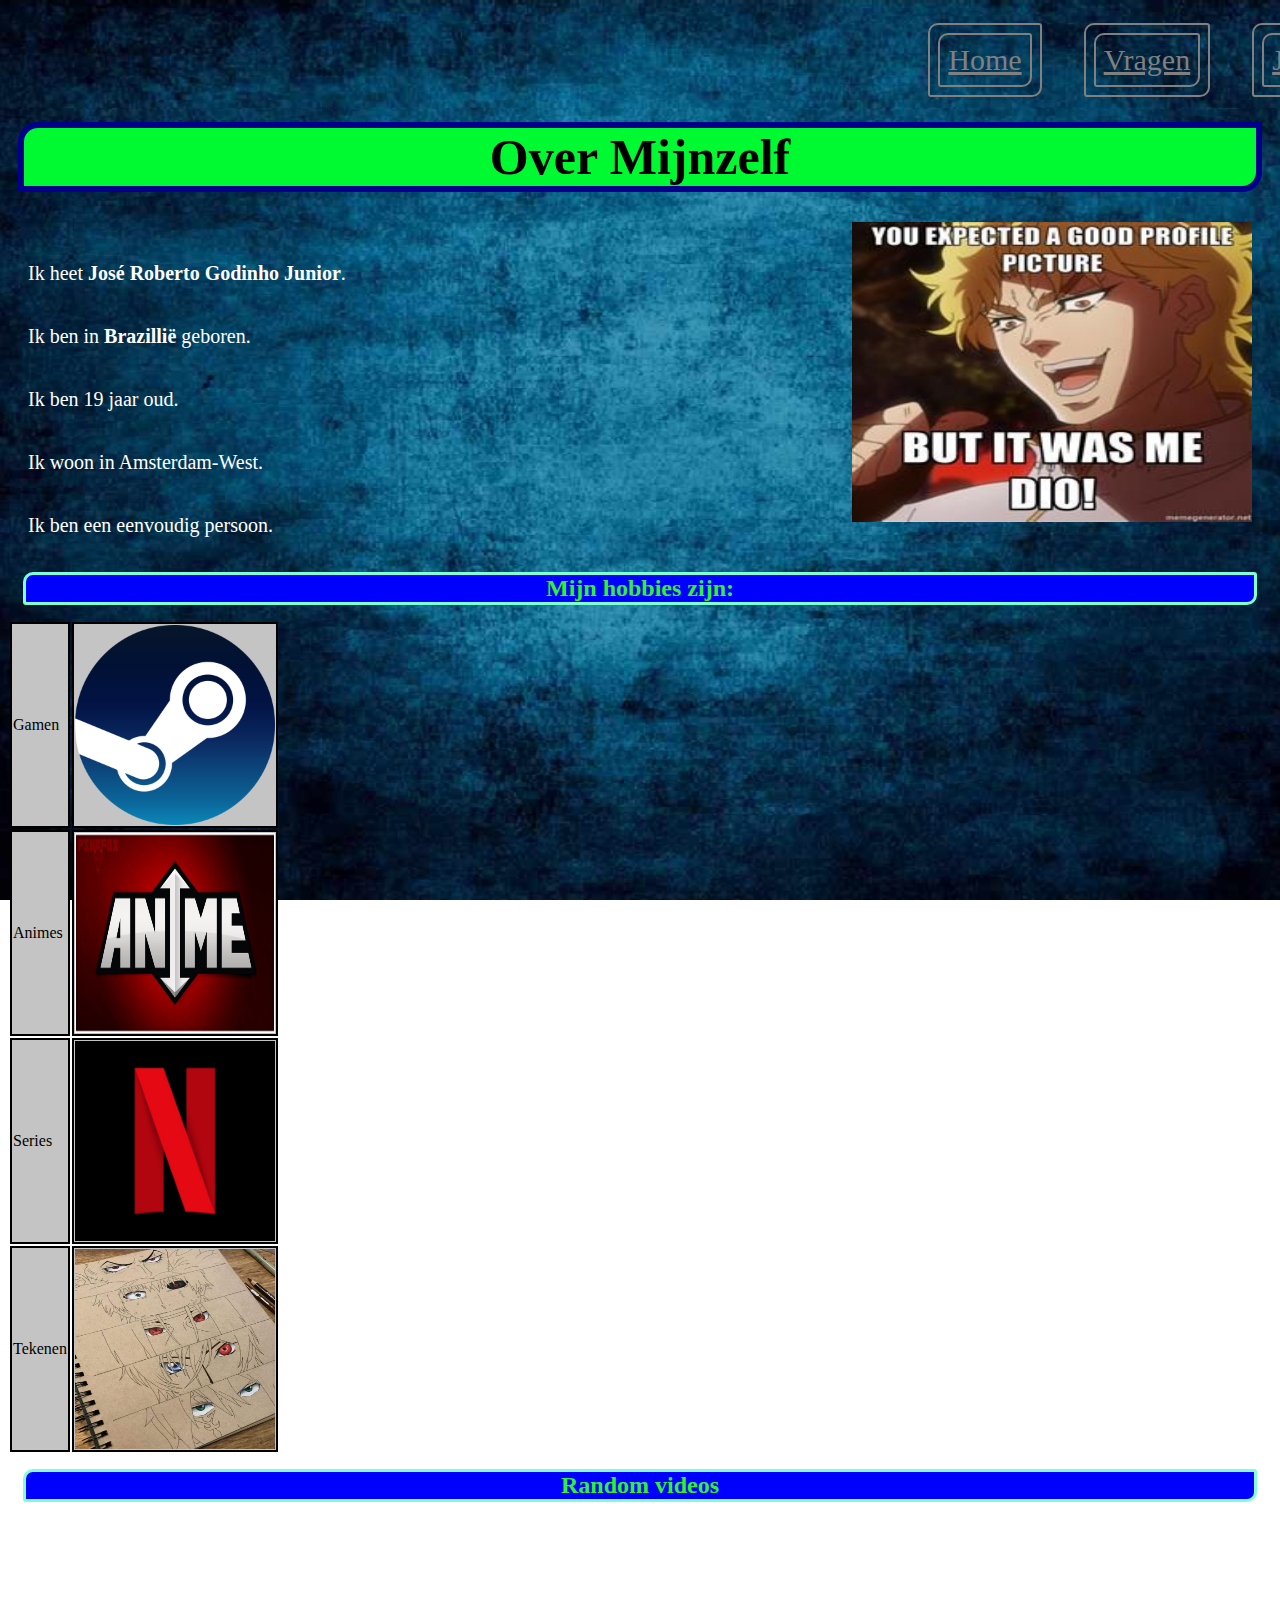
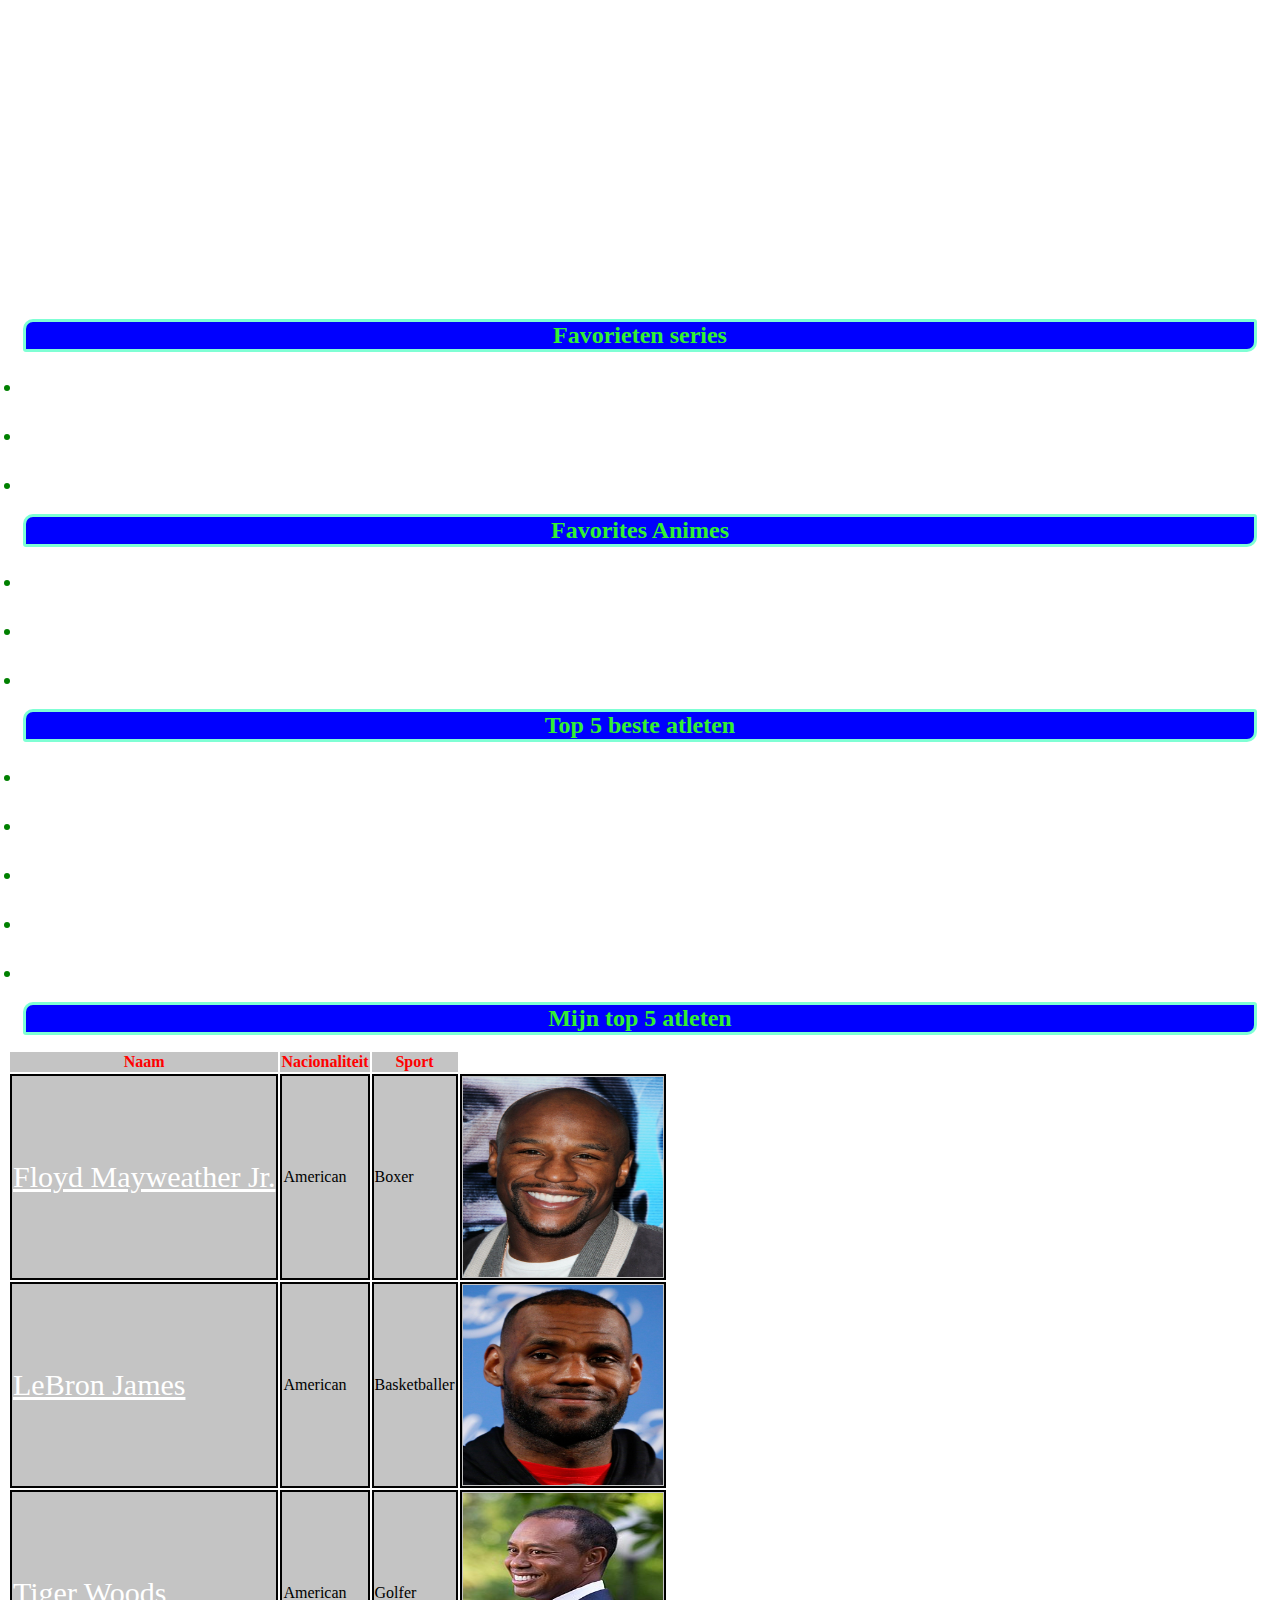
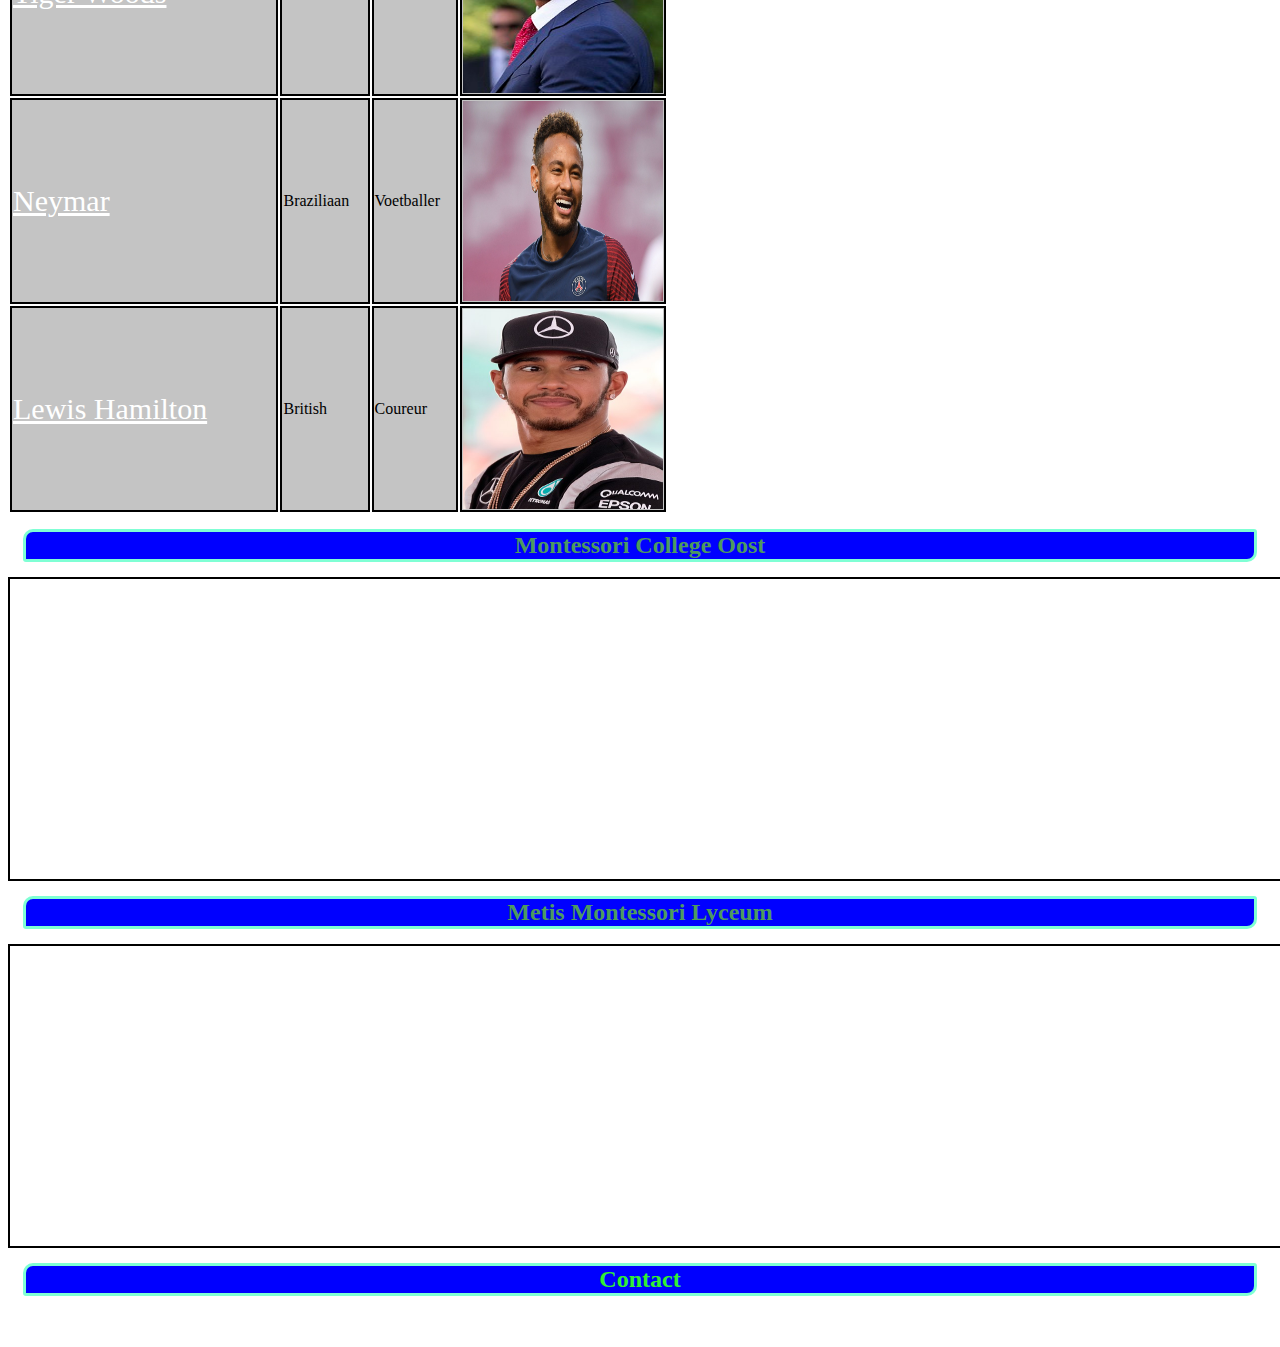
<file: index.html>
<! DOCTYPE html>
<html lang="en" dir="ltr">
<head>
<meta charset="utf-8">
<title>Mijn pagina</title>
<link rel="stylesheet" href="style/opmaak.css">
</head>

<style>
  body {
    font-family: 'Tangerine', serif;
    font-size: 48px;
  }
</style>

<nav>
  <ul id="kon">
    <li id="kan"><a id="kan" href="index.html">Home</a></li>
    <li id="kan"><a id="kan" href="vragen.html">Vragen</a></li>
    <li id="kan"><a id="kan" href="index2.0.html">Joro Nieuws</a></li>
  </ul>
</nav>


<body>
<h1>Over Mijnzelf</h1>
<p id="ter"><img src= Images/KonoDioDa.jpg width="400"height="300"; align= "right"> </p>
<p id="ter">Ik heet <strong>José Roberto Godinho Junior</Strong>.</p>
<p id="ter">Ik ben in <strong>Brazillië</strong> geboren.</p>
<p id="ter">Ik ben 19 jaar oud.</p>
<p id="ter">Ik woon in Amsterdam-West.</p>
<p id="ter">Ik ben een eenvoudig persoon.</p>

<h3>Mijn hobbies zijn:</h3>
<table>

<tr>
<td>Gamen
<td><img src="Images/SteamLogo.png" width="200px" height="200"></td>

</tr>

<tr>
<td>Animes
<td><img src="Images/AnimeLogo.jpeg" width="200px" height="200"></td>
</tr>

<tr>
<td>Series
<td><img src="Images/NetflixIcon.jpg" width="200px" height="200"></td>
</tr>

<tr>
<td>Tekenen
<td><img src="Images/Tekenen Logo.jpg" width="200px" height="200"></td>
</tr>

</table>
<h3>Random videos</h3>

<iframe src="https://www.facebook.com/plugins/video.php?height=476&href=https%3A%2F%2Fwww.facebook.com%2FitsMelancholyOfficial%2Fvideos%2F326212918638667%2F&show_text=false&width=476" width="376" height="376" style="border:none;overflow:hidden" scrolling="no" frameborder="0" allowfullscreen="true" allow="autoplay; clipboard-write; encrypted-media; picture-in-picture; web-share" allowFullScreen="true"></iframe>
<iframe width="376" height="376" src="https://www.youtube.com/embed/3XVJ33I2A5g" frameborder="0" allow="accelerometer; autoplay; clipboard-write; encrypted-media; gyroscope; picture-in-picture" allowfullscreen></iframe>

<h3>Favorieten series</h3>
<ul>
<li><a href="https://www.rottentomatoes.com/tv/game-of-thrones"> Game of Thrones</a>

<li><a href="https://www.rottentomatoes.com/tv/supernatural"> Supernatural</a>
<li><a href="https://www.rottentomatoes.com/tv/shadowhunters"> Shadow Hunters</a>
</ul>

<h3>Favorites Animes</h3>
<tr>
<ul>
<li><a href="https://myanimelist.net/anime/1575/Code_Geass__Hangyaku_no_Lelouch"> Code Geass</a>
<li><a href="https://myanimelist.net/anime/21/One_Piece"> One Piece</a>
<li><a href="https://myanimelist.net/anime/11061/Hunter_x_Hunter_2011"> Hunter x Hunter</a>
</ul>
</tr>

<h3>Top 5 beste atleten </h3>
<ul>
<li><a href="https://en.wikipedia.org/wiki/Michael_Jordan"> Michael Jordan</a>
<li><a href="https://en.wikipedia.org/wiki/Tiger_Woods"> Tiger Woods</a>
<li><a href="https://en.wikipedia.org/wiki/Muhammad_Ali"> Muhammed Ali</a>
<li><a href="https://en.wikipedia.org/wiki/Babe_Ruth"> Babe Ruth</a>
<li><a href="https://en.wikipedia.org/wiki/Wayne_Gretzky"> Wayne Gretzky</a>
</ul>


<h3>Mijn top 5 atleten</h3>

<table>
<tr>
<th>Naam</th>
<th>Nacionaliteit</th>
<th>Sport</th>
</tr>

<tr>
<td><a href="https://en.wikipedia.org/wiki/Floyd_Mayweather_Jr." >Floyd Mayweather Jr. </a></td>
<td>American</td>
<td>Boxer</td>
<td><img src="Images/Floyd Mayweather.jpg" width="200px" height="200"></td>
</tr>

<tr>
<td><a href="https://en.wikipedia.org/wiki/LeBron_James" >LeBron James</a></td>
<td>American</td>
<td>Basketballer</td>
<td><img src="Images/LeBron James.jpg" width="200px" height="200"></td>
</tr>

<tr>
<td><a href="https://en.wikipedia.org/wiki/Tiger_Woods" >Tiger Woods</a></td>
<td>American</td>
<td>Golfer</td>
<td><img src="Images/Tiger Woods.jpg" width="200px" height="200"></td>
</tr>

<tr>
<td><a href="https://nl.wikipedia.org/wiki/Neymar" >Neymar</a></td>
<td>Braziliaan</td>
<td>Voetballer</td>
<td><img src="Images/Neymar.jpg" width="200px" height="200"></td>
</tr>

<tr>
<td><a href="https://nds-nl.wikipedia.org/wiki/Lewis_Hamilton" >Lewis Hamilton</a></td>
<td>British</td>
<td>Coureur</td>
<td><img src="Images/Lewis Hamilton.jpg" width="200px" height="200"></td>
</tr>
</table>

<p id="lol"><strong>Montessori College Oost</strong> </p>
<p>
<iframe src="https://www.google.com/maps/embed?pb=!1m18!1m12!1m3!1d10320.840255377243!2d4.918916615197744!3d52.38140505060043335!2m3!1f0!2f0!3f0!3m2!1i1024!2i768!4f13.1!3m3!1m2!1s0x47c60971c2fe8ab9%3A0x9f3de8f11d76caff!2sMontessori%20College%20Oost!5e0!3m2!1sen!2snl!4v1601474917137!5m2!1sen!2snl"
height="300" width="1500" frameborder="0" style="border:2px solid black;" allowfullscreen="true" aria-hidden="false" tabindex="0" align="center"></iframe>
</p>

<p id="lol"><strong>Metis Montessori Lyceum</strong></p>
<p>
<iframe src="https://www.google.com/maps/embed?pb=!1m18!1m12!1m3!1d4873.574328206717!2d4.908406287431696!3d52.35614536066075!2m3!1f0!2f0!3f0!3m2!1i1024!2i768!4f13.1!3m3!1m2!1s0x0%3A0xe0f15947aba0bb8f!2sThe%20Metis%20Montessori%20Lyceum%20Mavo%20%2F%20Havo!5e0!3m2!1sen!2snl!4v1611099325576!5m2!1sen!2snl"
height="300" width="1500" frameborder="0" style="border: 2px solid black" allowfullscreen="true" aria-hidden="true" tabindex="0" align="center"></iframe>
</p>

<h3>Contact</h3>
<p id="jjr">E-mail: godinhojunior@ictindewolken.nl</p>
</file>
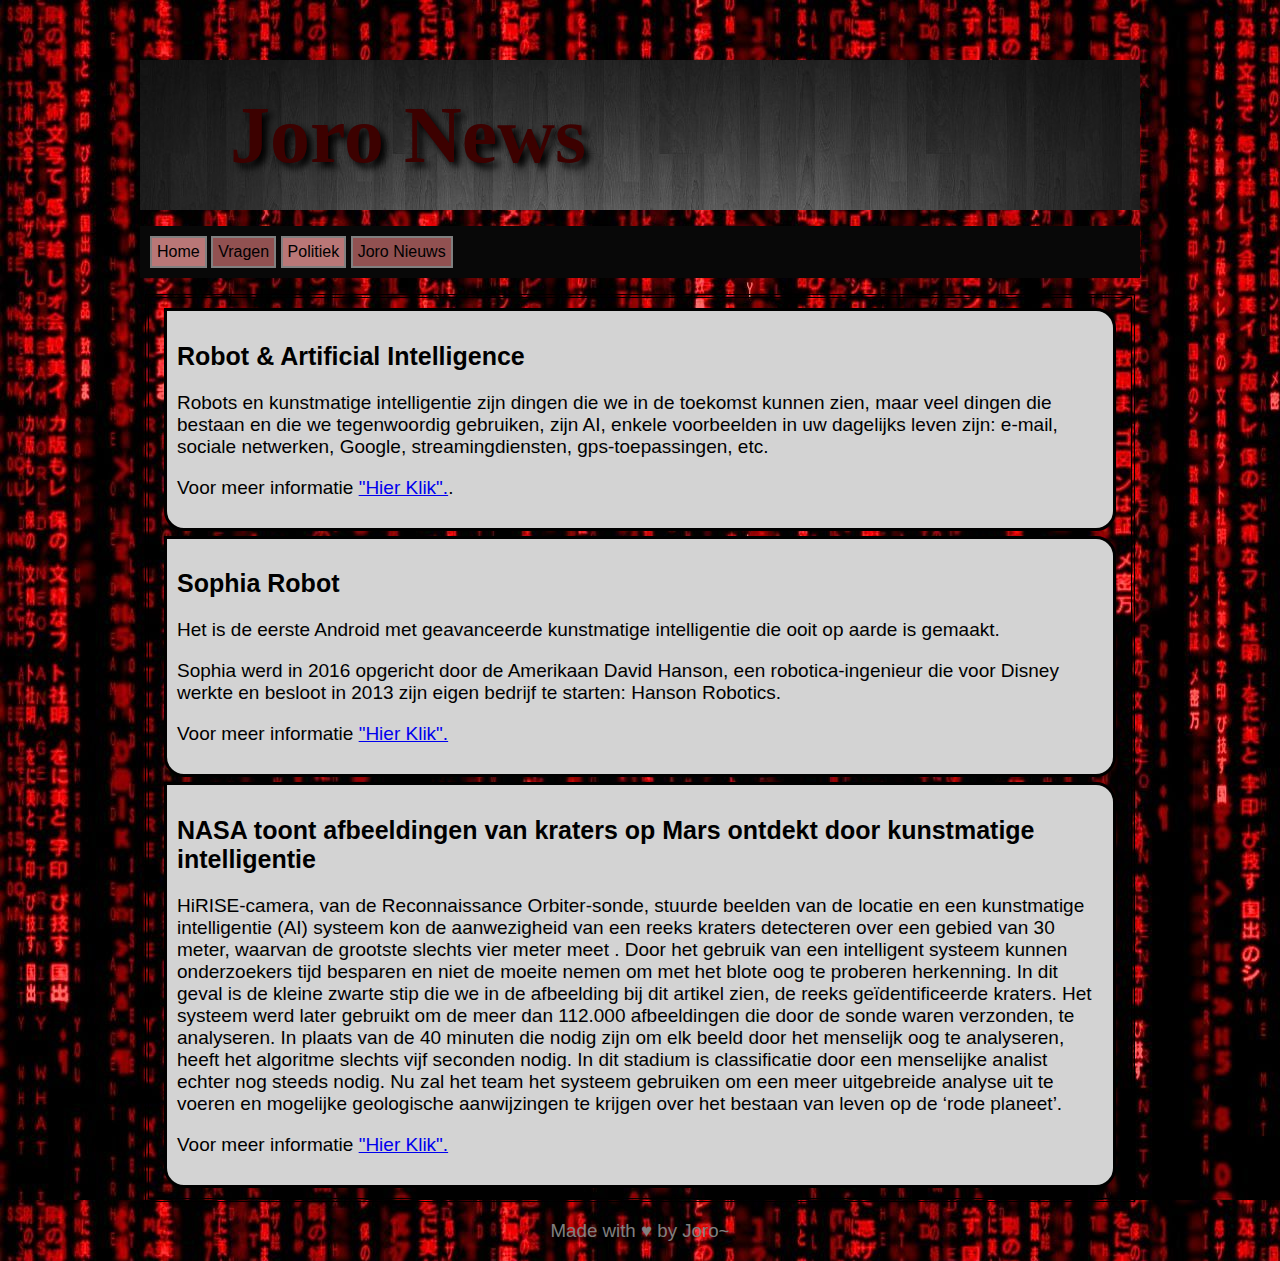
<file: index2.0.html>
<!DOCTYPE  HTML>
<html>
  <head>
    <meta charset="utf-8">
    <link rel="stylesheet" href="style/master.css">
    <title>Nieuws</title>
</head>

  <body>
    <div class= "wrapper">
  <header>
 <h1>Joro News</h1>
  </header>
    <nav>
      <ul>
        <li><a href="index.html">Home</a></li>
        <li><a href="vragen.html">Vragen</a></li>
        <li><a href="politiek.html">Politiek</a></li>
        <li><a href="index2.0.html">Joro Nieuws</a></li>
      </ul>
    </nav>

      <section>
<article>
  <h2>Robot & Artificial Intelligence</h2>
  <p>
Robots en kunstmatige intelligentie zijn dingen die we in de toekomst kunnen zien,
maar veel dingen die bestaan ​​en die we tegenwoordig gebruiken, zijn AI, enkele voorbeelden in uw dagelijks leven zijn:
e-mail, sociale netwerken, Google, streamingdiensten, gps-toepassingen, etc.
</p>
<p>Voor meer informatie <a href="https://en.wikipedia.org/wiki/Artificial_intelligence"> "Hier Klik".</a>.
</p>
</article>
<article>
  <h2>Sophia Robot</h2>
<p>
 Het is de eerste Android met geavanceerde kunstmatige intelligentie die ooit op aarde is gemaakt.
</p>
 <p>
   Sophia werd in 2016 opgericht door de Amerikaan David Hanson, een robotica-ingenieur die
 voor Disney werkte en besloot in 2013 zijn eigen bedrijf te starten: Hanson Robotics.
</p>
<p>Voor meer informatie <a href="https://en.wikipedia.org/wiki/Sophia_(robot)"> "Hier Klik".</a>
</p>
</article>
<article>
  <h2>NASA toont afbeeldingen van kraters op Mars ontdekt door kunstmatige intelligentie</h2>
</p>
 <p>
  HiRISE-camera, van de Reconnaissance Orbiter-sonde, stuurde beelden van de locatie en een kunstmatige intelligentie (AI) systeem kon de aanwezigheid van een reeks kraters detecteren over een gebied van 30 meter, waarvan de grootste slechts vier meter meet .
Door het gebruik van een intelligent systeem kunnen onderzoekers tijd besparen en niet de moeite nemen om met het blote oog te proberen herkenning. In dit geval is de kleine zwarte stip die we in de afbeelding bij dit artikel zien, de reeks geïdentificeerde kraters.
Het systeem werd later gebruikt om de meer dan 112.000 afbeeldingen die door de sonde waren verzonden, te analyseren. In plaats van de 40 minuten die nodig zijn om elk beeld door het menselijk oog te analyseren, heeft het algoritme slechts vijf seconden nodig. In dit stadium is classificatie door een menselijke analist echter nog steeds nodig.
Nu zal het team het systeem gebruiken om een ​​meer uitgebreide analyse uit te voeren en mogelijke geologische aanwijzingen te krijgen over het bestaan ​​van leven op de ‘rode planeet’.
</p>
<p>Voor meer informatie <a href="https://www.space.com/artificial-intelligence-identifies-new-craters-on-mars"> "Hier Klik".</a>
</p>
</article>
     </section>

<footer>
<h3>Made with &hearts; by Joro~</h3>
</footer>
</div>
</body>
</html>
</file>
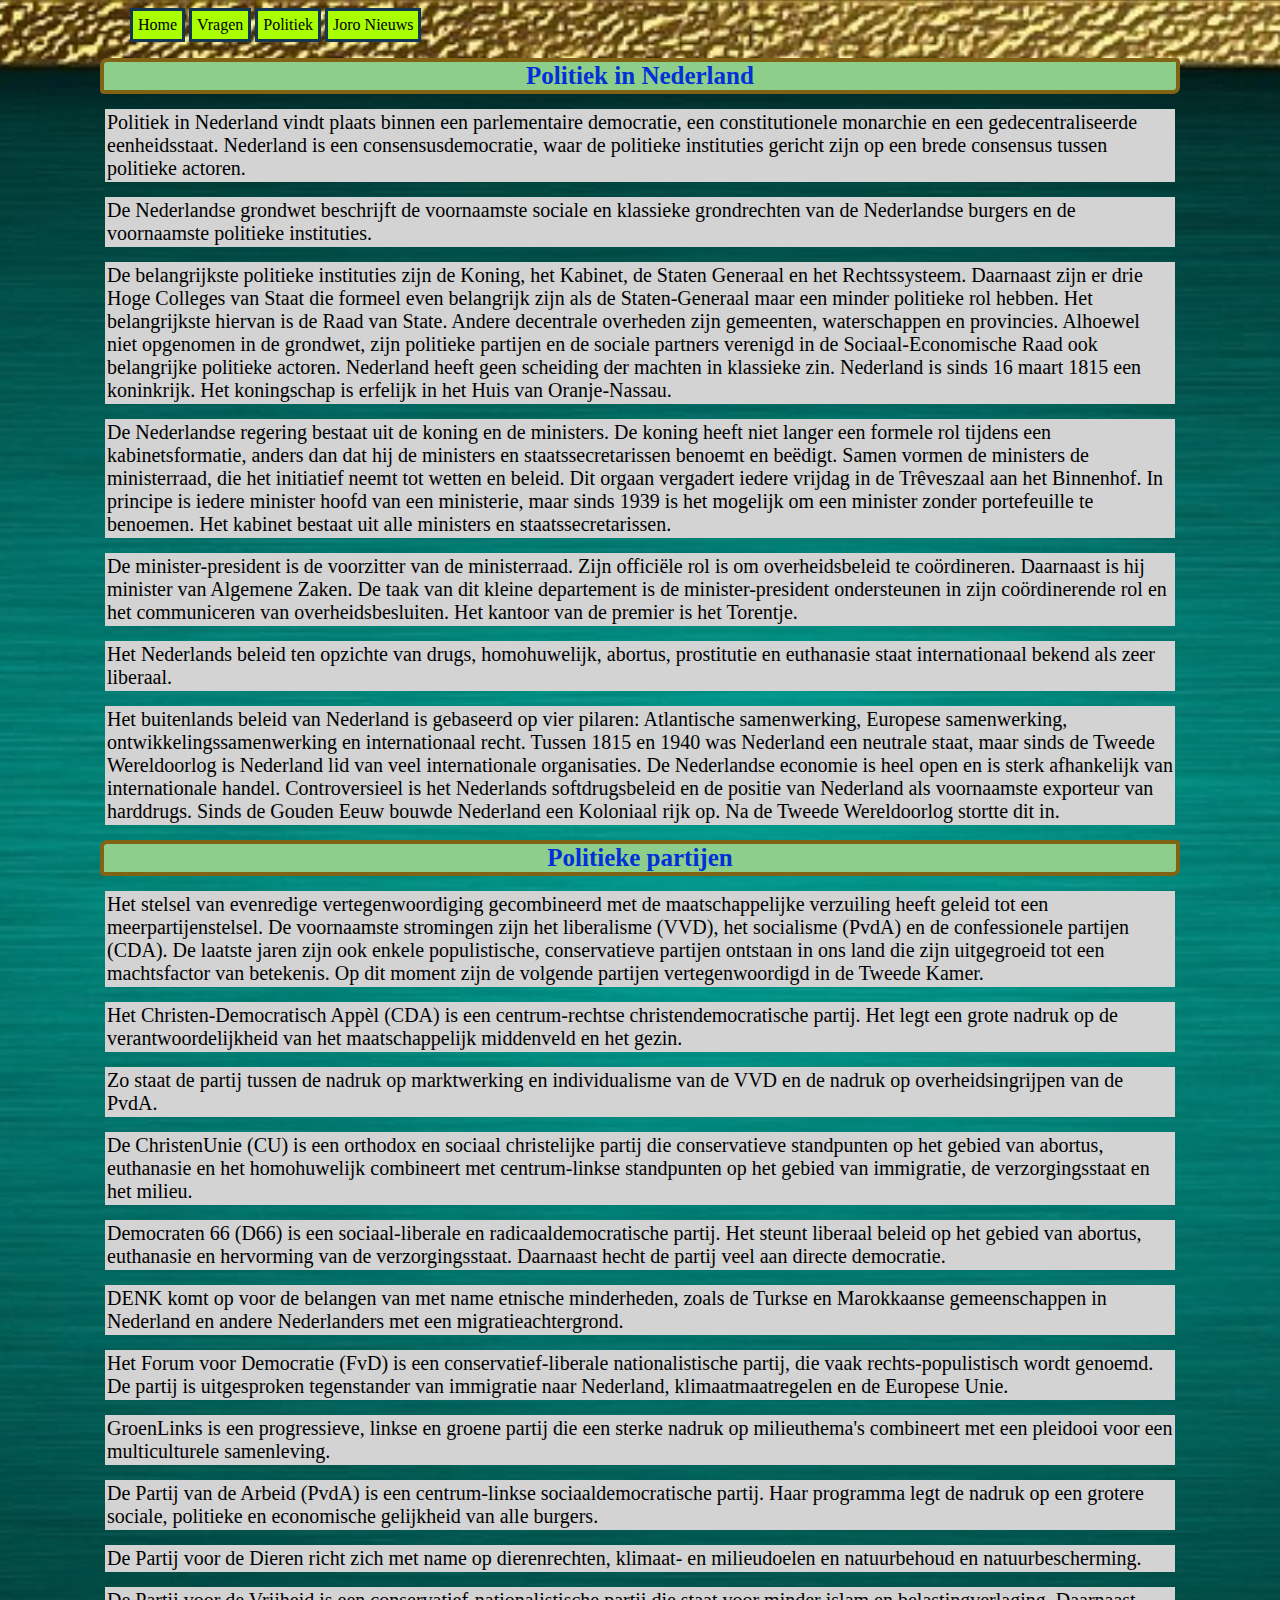
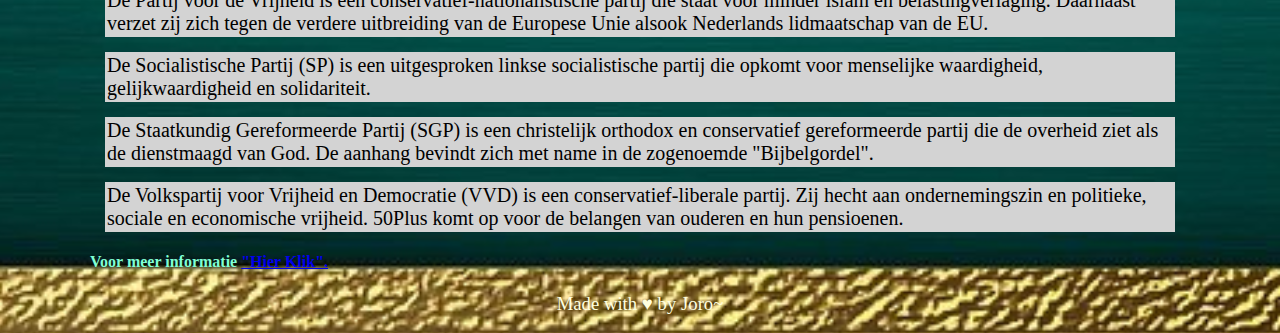
<file: politiek.html>
<! DOCTYPE html>
<html lang="en" dir="ltr">
<head>
<meta charset="utf-8">
<title>Politiek</title>
<link rel="stylesheet" href="style/classic.css">
</head>
<div class= "wrapper">

<body>
  <nav>
    <ul>
      <li><a href="index.html">Home</a></li>
      <li><a href="vragen.html">Vragen</a></li>
      <li><a href="politiek.html">Politiek</a></li>
      <li><a href="index2.0.html">Joro Nieuws</a></li>
    </ul>
  </nav>

  <h2>Politiek in Nederland</h2>

<p>Politiek in Nederland vindt plaats binnen een parlementaire democratie, een constitutionele monarchie en een gedecentraliseerde eenheidsstaat.
   Nederland is een consensusdemocratie, waar de politieke instituties gericht zijn op een brede consensus tussen politieke actoren.</p>

<p>De Nederlandse grondwet beschrijft de voornaamste sociale en klassieke grondrechten van de Nederlandse burgers en de voornaamste politieke instituties.</p>

<p>De belangrijkste politieke instituties zijn de Koning, het Kabinet, de Staten Generaal en het Rechtssysteem.
Daarnaast zijn er drie Hoge Colleges van Staat die formeel even belangrijk zijn als de Staten-Generaal maar een minder politieke rol hebben.
Het belangrijkste hiervan is de Raad van State. Andere decentrale overheden zijn gemeenten, waterschappen en provincies.
Alhoewel niet opgenomen in de grondwet, zijn politieke partijen en de sociale partners verenigd in de Sociaal-Economische Raad ook belangrijke politieke actoren.
Nederland heeft geen scheiding der machten in klassieke zin.
Nederland is sinds 16 maart 1815 een koninkrijk. Het koningschap is erfelijk in het Huis van Oranje-Nassau.</p>

<p>De Nederlandse regering bestaat uit de koning en de ministers.
De koning heeft niet langer een formele rol tijdens een kabinetsformatie, anders dan dat hij de ministers en staatssecretarissen benoemt en beëdigt.
Samen vormen de ministers de ministerraad, die het initiatief neemt tot wetten en beleid.
Dit orgaan vergadert iedere vrijdag in de Trêveszaal aan het Binnenhof.
In principe is iedere minister hoofd van een ministerie, maar sinds 1939 is het mogelijk om een minister zonder portefeuille te benoemen.
Het kabinet bestaat uit alle ministers en staatssecretarissen.</p>

<p>De minister-president is de voorzitter van de ministerraad. Zijn officiële rol is om overheidsbeleid te coördineren.
Daarnaast is hij minister van Algemene Zaken.
De taak van dit kleine departement is de minister-president ondersteunen in zijn coördinerende rol en het communiceren van overheidsbesluiten.
Het kantoor van de premier is het Torentje.</p>

<p>Het Nederlands beleid ten opzichte van drugs, homohuwelijk, abortus, prostitutie en euthanasie staat internationaal bekend als zeer liberaal.</p>

<p>Het buitenlands beleid van Nederland is gebaseerd op vier pilaren: Atlantische samenwerking, Europese samenwerking, ontwikkelingssamenwerking en internationaal recht.
Tussen 1815 en 1940 was Nederland een neutrale staat, maar sinds de Tweede Wereldoorlog is Nederland lid van veel internationale organisaties.
De Nederlandse economie is heel open en is sterk afhankelijk van internationale handel.
Controversieel is het Nederlands softdrugsbeleid en de positie van Nederland als voornaamste exporteur van harddrugs.
Sinds de Gouden Eeuw bouwde Nederland een Koloniaal rijk op. Na de Tweede Wereldoorlog stortte dit in.</p>


<h2>Politieke partijen</h2>

<p>Het stelsel van evenredige vertegenwoordiging gecombineerd met de maatschappelijke verzuiling heeft geleid tot een meerpartijenstelsel.
De voornaamste stromingen zijn het liberalisme (VVD), het socialisme (PvdA) en de confessionele partijen (CDA).
De laatste jaren zijn ook enkele populistische, conservatieve partijen ontstaan in ons land die zijn uitgegroeid tot een machtsfactor van betekenis.
Op dit moment zijn de volgende partijen vertegenwoordigd in de Tweede Kamer.</p>

<p>Het Christen-Democratisch Appèl (CDA) is een centrum-rechtse christendemocratische partij.
Het legt een grote nadruk op de verantwoordelijkheid van het maatschappelijk middenveld en het gezin.</p>

<p>Zo staat de partij tussen de nadruk op marktwerking en individualisme van de VVD en de nadruk op overheidsingrijpen van de PvdA.</p>

<p>De ChristenUnie (CU) is een orthodox en sociaal christelijke partij die conservatieve standpunten op het gebied van abortus,
euthanasie en het homohuwelijk combineert met centrum-linkse standpunten op het gebied van immigratie, de verzorgingsstaat en het milieu.</p>

<p>Democraten 66 (D66) is een sociaal-liberale en radicaaldemocratische partij.
Het steunt liberaal beleid op het gebied van abortus, euthanasie en hervorming van de verzorgingsstaat.
Daarnaast hecht de partij veel aan directe democratie.</p>

<p>DENK komt op voor de belangen van met name etnische minderheden, zoals de Turkse en Marokkaanse gemeenschappen in Nederland en andere Nederlanders met een migratieachtergrond.</p>

<p>Het Forum voor Democratie (FvD) is een conservatief-liberale nationalistische partij, die vaak rechts-populistisch wordt genoemd.
De partij is uitgesproken tegenstander van immigratie naar Nederland, klimaatmaatregelen en de Europese Unie.</p>

<p>GroenLinks is een progressieve, linkse en groene partij die een sterke nadruk op milieuthema's combineert met een pleidooi voor een multiculturele samenleving.</p>

<p>De Partij van de Arbeid (PvdA) is een centrum-linkse sociaaldemocratische partij. Haar programma legt de nadruk op een grotere sociale, politieke en economische gelijkheid van alle burgers.</p>

<p>De Partij voor de Dieren richt zich met name op dierenrechten, klimaat- en milieudoelen en natuurbehoud en natuurbescherming.</p>

<p>De Partij voor de Vrijheid is een conservatief-nationalistische partij die staat voor minder islam en belastingverlaging.
  Daarnaast verzet zij zich tegen de verdere uitbreiding van de Europese Unie alsook Nederlands lidmaatschap van de EU.</p>

<p>De Socialistische Partij (SP) is een uitgesproken linkse socialistische partij die opkomt voor menselijke waardigheid, gelijkwaardigheid en solidariteit.</p>

<p>De Staatkundig Gereformeerde Partij (SGP) is een christelijk orthodox en conservatief gereformeerde partij die de overheid ziet als de dienstmaagd van God.
De aanhang bevindt zich met name in de zogenoemde "Bijbelgordel".</p>

<p>De Volkspartij voor Vrijheid en Democratie (VVD) is een conservatief-liberale partij. Zij hecht aan ondernemingszin en politieke, sociale en economische vrijheid.
50Plus komt op voor de belangen van ouderen en hun pensioenen.</p>

<h4>Voor meer informatie <a href="https://nl.wikipedia.org/wiki/Politiek_en_overheid_in_Nederland"> "Hier Klik".</a></h4>

<footer>
<h3>Made with &hearts; by Joro~</h3>
</footer>

</body>
</html>
</file>
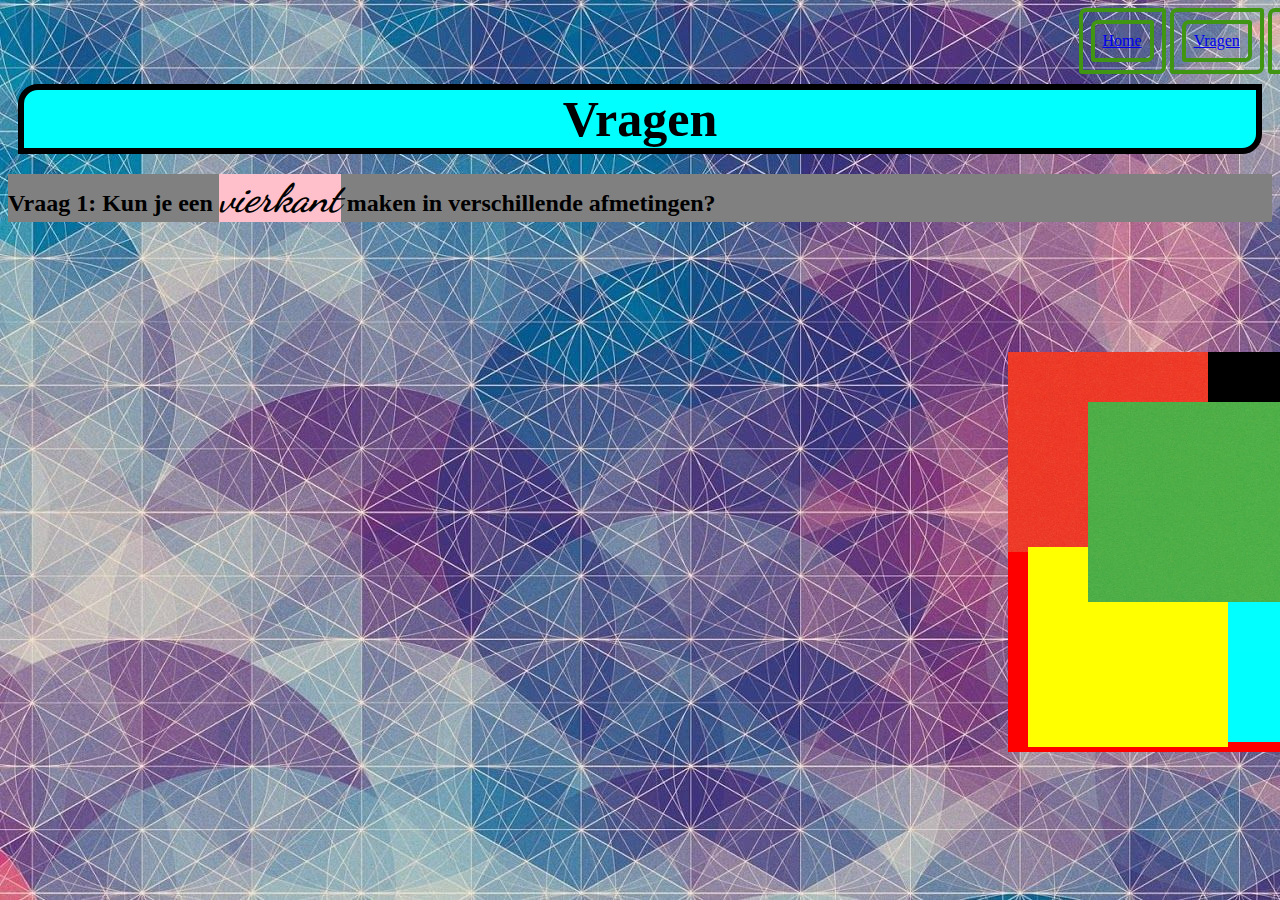
<file: vragen.html>
<!DOCTYPE  HTML>
<html>
  <head>
    <meta charset="utf-8">
    <link rel="stylesheet" href="style/expert.css">
    <style>
  @import url('https://fonts.googleapis.com/css2?family=Dancing+Script:wght@600&family=Lobster&display=swap');
  </style>

    <title>Vragen</title>
</head>

<nav>
  <ul id="kon">
    <li id="kan"><a id="kan" href="index.html">Home</a></li>
    <li id="kan"><a id="kan" href="vragen.html">Vragen</a></li>
    <li id="kan"><a id="kan" href="politiek.html">Politiek</a></li>
    <li id="kan"><a id="kan" href="index2.0.html">Joro Nieuws</a></li>
  </ul>
</nav>

<body>
  <h1>Vragen</h1>

  <h2>Vraag 1: Kun je een <em>vierkant</em> maken in verschillende afmetingen?</h2>

<p id="red"><img src= Images/QR.jpg width="200"height="200";> </p>
<p id="cyan"><img src= Images/QC.jpg width="200"height="200";></p>
<p id="black"><img src= Images/QB.png width="200"height="200";> </p>
<p id="yellow"><img src= Images/QY.png width="200"height="200";> </p>
<p id="green"><img src= Images/QG.jpg width="200"height="200";> </p>
</file>
<file: style/opmaak.css>
body {
color: red;
font-size: 100%;
font-family: "Comic Sans MS , cursive, sans-serif";
background-color: ;
background-image: url("../Images/Backgroud Blue.png");
background-size:  cover ;
background-repeat: no-repeat;
background-attachment: fixed;
}

tr {
 background-color: #C4C4C4;
 margin: 0px;
 padding: 0px;
}

td {color: #000000;
 border:2px solid rgb(0,0,0);
 border-radius: 0px 0px 0px 0px;
}

li {color: green;
border:;
margin: 15px;
padding: 0px;
text-shadow: white;
font-size: 20px;
}

p {color: rgb(0, 0, 0);
 text-align: left;
 font-family: arial;
 font-size: 18px;
 font-variant:;
 margin: 0px;
 padding: 0px;
}

h3 {color: rgb(50, 240, 50);
text-align: center;
background-color: blue;
font-family: Verdana;
font-size: 24px;
margin: 15px;
padding: 0px;
border: 3px solid aquamarine;
border-radius: 10px 3px 10px 3px;
}

h2 {color: rgb(0, 50, 150) ;
text-align: right;
font-family: Verdana;
font-size: 40px;
border: 2px none darkcyan;
border-radius: 0px 0px 0px 0px;
margin: 10px;
padding: 0px;
}

h1 {color:black;
 text-align: center;
 background-color: #00FA32;;
 font-family: Georgia;
 font-size: 50px;
 font-weight: large;
 border: 6px solid darkblue;
 border-radius: 20px 0px 20px 0px;
 margin: 10px;
 padding: 0px;
}

ul {color: rgb(75, 50, 75);
 margin: 0px;
 padding: 0px;
}

.rood{
 color: black;
 background-color: ;
 text-align: right;
}


li:hover {
 font-size: 20px;
}
td:hover {
 font-size: 20px;
}
p a:visited {
 color: black;
}
a:link {
 color: white;
}
a:visited {
  color: gray;
}

a {
  font-size: 30px;
}

#lol{
color: rgb(77, 154, 95);
text-align: center;
background-color: blue;
font-family: Verdana;
font-size: 24px;
margin: 15px;
padding: 0px;
border: 3px solid aquamarine;
border-radius: 10px 3px 10px 3px;
}

#ter {
 color: white;
 border-color: violet;
 text-align: left;
 font-family: Georgia;
 font-size: 20px;
 padding: 20px;
 margin: 0px;
}

#jjr  {
 color: white;
 text-align: center;
 font-family: Georgia;
 font-size: 25px;
}

#lot {
 float: ;
}

#kan {color: gray;
  padding: 8px;
  border: 2px solid Gray;
  display: inline-block;
  border-radius: 10px 3px 10px 3px;
  text-align: ;
}

#kon { width: 1450px;
  text-align: right;
  margin: 0 auto 0 auto;
}

#kik{
  color: white;
}
</file>
<file: style/master.css>
body {
font-family: Verdana, Arial, Helvetica, sans-serif;
background: url('../Images/Uhu.jpg');
}

header {
  background: url('../Images/Background.jpg');
  width: 1000px;
  height: 150px;
}

header h1 {
  font-size: 500%;
  font-family: Georgia, "Times New Roman", Times, serif;
  color: rgb(60, 1, 0);
  text-align: ;
  text-shadow: 5px 5px 7px #000000;
  margin: 60px;
  padding: 30px;
}

ul {
  background: #080808;
  padding: 10px;
  color: rgb(72767D);
}

ul li {
  background: #787878;
  padding: 5px;
  border: solid 2px gray;
  display: inline-block;
}

ul li a {
  color: black;
  text-decoration: none;
}

ul li a:hover {
  color: #C0C0C0;
}

section {
  padding: 5px;
  margin: 5px;
  border: double 4px black;
}

section article {
  border: 3px solid black;
  border-radius: 0px 20px 20px 20px;
  margin: 5px 10px 5px 10px;
  padding: 10px;
  background: lightgray;
}

footer {
  background:
}

footer h3 {
  text-align: center;
  font-weight: normal;
  font-size: 90%%;
  color: gray;
}

.wrapper {
  margin: 0 auto 0 auto;
  width: 1000px;
}

p {
  font-size: 19px
}

h2 {
  font-size: 25px
}


li:nth-child(even) {
  background-color: #915151;
}

li:nth-child(odd) {
  background-color: #B97777;
}
</file>
<file: style/classic.css>
body{
  background-image: url("../Images/Noble.jpg");
  background-size: cover;
  background-position: center;

}

p{
  font-size: 20px ;
  font-style: Georgia, "Times New Roman",arial, Times, serif;
  margin: 15px ;
  padding: 2px ;
  color: black;
  font-variant:;
  background-color: lightgray;


}

h2 {
  color:rgb(1, 48, 218) ;
  border-radius: 7px 4px 7px 4px;
  border:4px solid rgb(128, 99, 21) ;
  font-size:25px;
  font-family: Verdana;;
  margin: 10px;
  padding: 0px;
  text-align: center;
  background-color:rgb(141, 207, 138);
}

ul li {
  background: rgb(169, 254, 0);
  padding: 5px;
  border: solid 3px rgb(18, 55, 82);
  display: inline-block;
}

ul li a {
  color: black;
  text-decoration: none;
}

ul li a:hover {
  color: #C0C0C0;
}

.wrapper {
  margin: 0 auto 0 auto;
  width: 1100px;
}

  footer h3 {
    text-align: center;
    font-weight: normal;
    font-size: 90%%;
    color: lightyellow;
}

h4{
  color: aquamarine;
  

}
</file>
<file: style/expert.css>
#kan {color: rgb(6308B1);
  padding: 8px;
  border: 4px solid rgb(64, 150, 18);
  display: inline-block;
  border-radius: 7px 3px 7px 3px;
  text-align: ;
}

#kon { width: 1450px;
  text-align: right;
  margin: 0 auto 0 auto;
}

h2 {
 background-color: grey;
}

em {
 background-color: pink;
 font-weight: ;
font-family: 'Dancing Script', cursive;
font-size: 40px;
}

body{
background-image: url("../Images/ccca.jpg");
}

h1 {color:black;
 text-align: center;
 background-color: cyan;
 font-family: Georgia;
 font-size: 50px;
 font-weight: large;
 border: 6px solid;
 border-radius: 20px 0px 20px 0px;
 margin: 10px;
 padding: 0px;
}

#red{
  width: 400px;
  height: 400px;
  Background: red;
  float: left;
  clear:;
  position: relative;
  top:80px;
  left:1000px;

}
#cyan{
  width: 290px;
  height: 290px;
  Background: cyan;
  float: left;
  clear: ;
  position: relative;
  top:180px;
  left:690px;
}

#green{
  width: 170px;
  height: 170px;
  Background: green;
float: left;
  clear: ;
  position: relative;
  top:130px;
  left:140px;
}

#yellow{
  width: 100px;
  height: 100px;
  Background: yellow;
  float: left;
  clear: ;
  position: relative;
  top:275px;
  left:180px;
}

#black{
  width: 150px;
  height: 150px;
  Background: black;
  float: left;
  clear: ;
  position: relative;
  top:80px;
  left:510px;
}

p {
  font-size: 30px;
  color: ;
  background-color: ;
}
</file>
